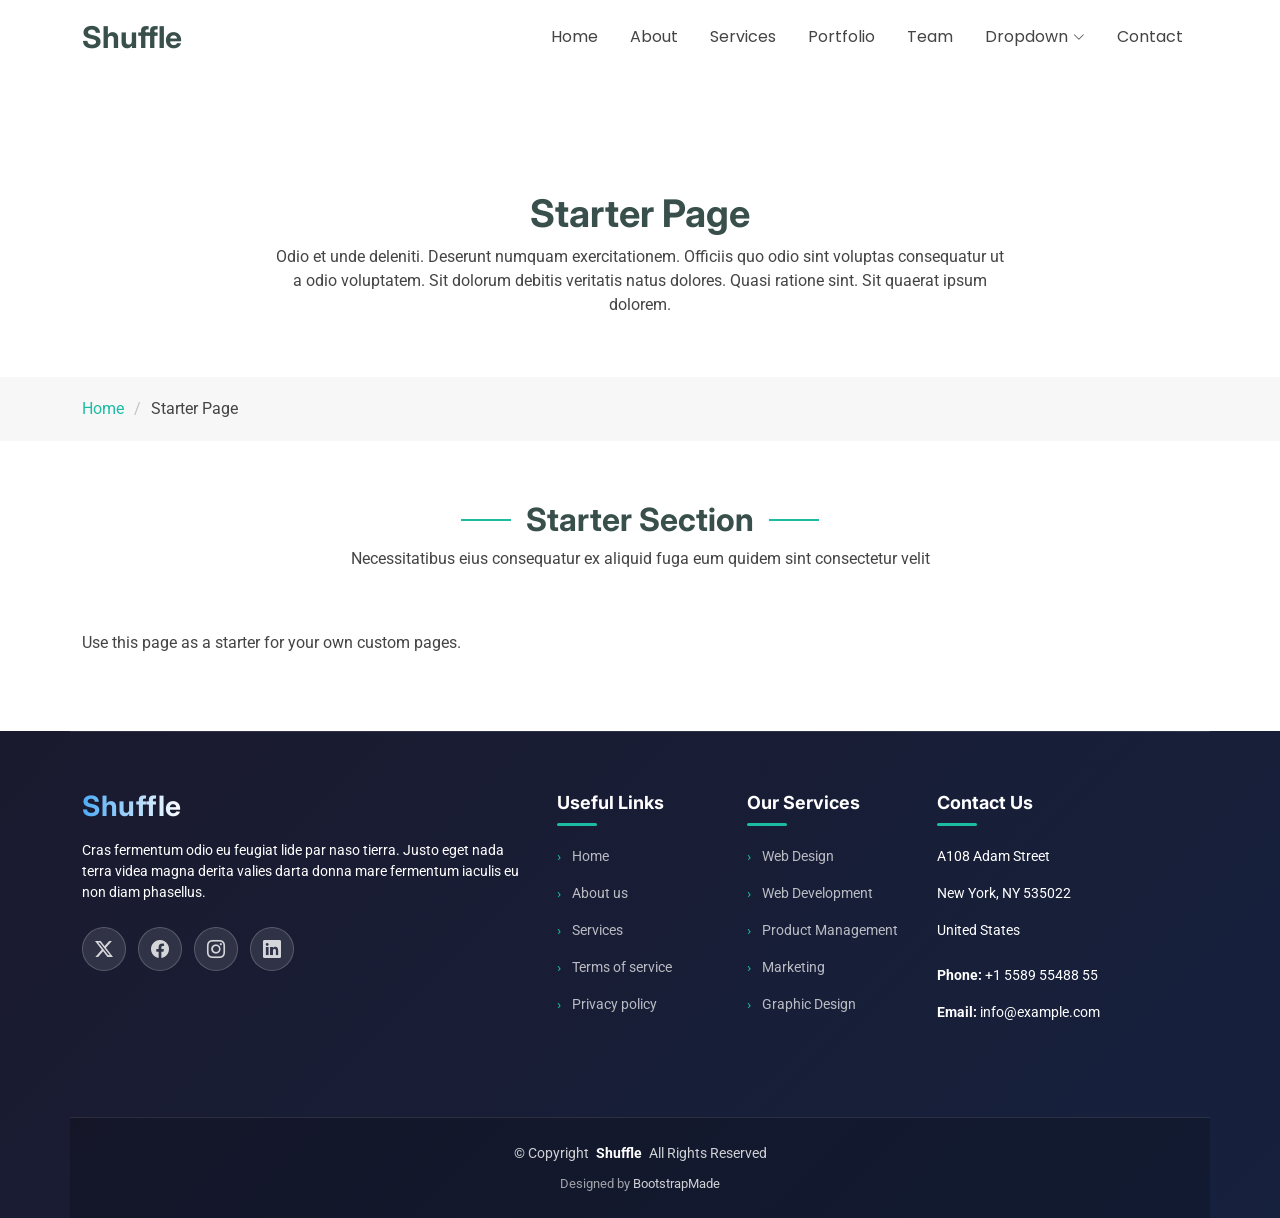
<file: starter-page.html>
<!DOCTYPE html>
<html lang="en">

<head>
  <meta charset="utf-8">
  <meta content="width=device-width, initial-scale=1.0" name="viewport">
  <title>Starter Page - Shuffle Bootstrap Template</title>
  <meta name="description" content="">
  <meta name="keywords" content="">

  <!-- Favicons -->
  <link href="assets/img/favicon.png" rel="icon">
  <link href="assets/img/apple-touch-icon.png" rel="apple-touch-icon">

  <!-- Fonts -->
  <link href="https://fonts.googleapis.com" rel="preconnect">
  <link href="https://fonts.gstatic.com" rel="preconnect" crossorigin>
  <link href="https://fonts.googleapis.com/css2?family=Roboto:ital,wght@0,100;0,300;0,400;0,500;0,700;0,900;1,100;1,300;1,400;1,500;1,700;1,900&family=Poppins:ital,wght@0,100;0,200;0,300;0,400;0,500;0,600;0,700;0,800;0,900;1,100;1,200;1,300;1,400;1,500;1,600;1,700;1,800;1,900&family=Inter:wght@100;200;300;400;500;600;700;800;900&display=swap" rel="stylesheet">

  <!-- Vendor CSS Files -->
  <link href="assets/vendor/bootstrap/css/bootstrap.min.css" rel="stylesheet">
  <link href="assets/vendor/bootstrap-icons/bootstrap-icons.css" rel="stylesheet">
  <link href="assets/vendor/aos/aos.css" rel="stylesheet">
  <link href="assets/vendor/glightbox/css/glightbox.min.css" rel="stylesheet">
  <link href="assets/vendor/swiper/swiper-bundle.min.css" rel="stylesheet">

  <!-- Main CSS File -->
  <link href="assets/css/main.css" rel="stylesheet">

  <!-- =======================================================
  * Template Name: Shuffle
  * Template URL: https://bootstrapmade.com/bootstrap-3-one-page-template-free-shuffle/
  * Updated: Aug 07 2024 with Bootstrap v5.3.3
  * Author: BootstrapMade.com
  * License: https://bootstrapmade.com/license/
  ======================================================== -->
</head>

<body class="starter-page-page">

  <header id="header" class="header d-flex align-items-center fixed-top">
    <div class="container-fluid container-xl position-relative d-flex align-items-center justify-content-between">

      <a href="index.html" class="logo d-flex align-items-center">
        <!-- Uncomment the line below if you also wish to use an image logo -->
        <!-- <img src="assets/img/logo.png" alt=""> -->
        <h1 class="sitename">Shuffle</h1>
      </a>

      <nav id="navmenu" class="navmenu">
        <ul>
          <li><a href="#hero">Home</a></li>
          <li><a href="#about">About</a></li>
          <li><a href="#services">Services</a></li>
          <li><a href="#portfolio">Portfolio</a></li>
          <li><a href="#team">Team</a></li>
          <li class="dropdown"><a href="#"><span>Dropdown</span> <i class="bi bi-chevron-down toggle-dropdown"></i></a>
            <ul>
              <li><a href="#">Dropdown 1</a></li>
              <li class="dropdown"><a href="#"><span>Deep Dropdown</span> <i class="bi bi-chevron-down toggle-dropdown"></i></a>
                <ul>
                  <li><a href="#">Deep Dropdown 1</a></li>
                  <li><a href="#">Deep Dropdown 2</a></li>
                  <li><a href="#">Deep Dropdown 3</a></li>
                  <li><a href="#">Deep Dropdown 4</a></li>
                  <li><a href="#">Deep Dropdown 5</a></li>
                </ul>
              </li>
              <li><a href="#">Dropdown 2</a></li>
              <li><a href="#">Dropdown 3</a></li>
              <li><a href="#">Dropdown 4</a></li>
            </ul>
          </li>
          <li><a href="#contact">Contact</a></li>
        </ul>
        <i class="mobile-nav-toggle d-xl-none bi bi-list"></i>
      </nav>

    </div>
  </header>

  <main class="main">

    <!-- Page Title -->
    <div class="page-title">
      <div class="heading">
        <div class="container">
          <div class="row d-flex justify-content-center text-center">
            <div class="col-lg-8">
              <h1 class="heading-title">Starter Page</h1>
              <p class="mb-0">
                Odio et unde deleniti. Deserunt numquam exercitationem. Officiis quo
                odio sint voluptas consequatur ut a odio voluptatem. Sit dolorum
                debitis veritatis natus dolores. Quasi ratione sint. Sit quaerat
                ipsum dolorem.
              </p>
            </div>
          </div>
        </div>
      </div>
      <nav class="breadcrumbs">
        <div class="container">
          <ol>
            <li><a href="index.html">Home</a></li>
            <li class="current">Starter Page</li>
          </ol>
        </div>
      </nav>
    </div><!-- End Page Title -->

    <!-- Starter Section Section -->
    <section id="starter-section" class="starter-section section">

      <!-- Section Title -->
      <div class="container section-title" data-aos="fade-up">
        <h2>Starter Section</h2>
        <p>Necessitatibus eius consequatur ex aliquid fuga eum quidem sint consectetur velit</p>
      </div><!-- End Section Title -->

      <div class="container" data-aos="fade-up">
        <p>Use this page as a starter for your own custom pages.</p>
      </div>

    </section><!-- /Starter Section Section -->

  </main>

  <footer id="footer" class="footer dark-background">

    <div class="container footer-top">
      <div class="row gy-4">
        <div class="col-lg-5 col-md-12 footer-about">
          <a href="index.html" class="logo d-flex align-items-center">
            <span class="sitename">Shuffle</span>
          </a>
          <p>Cras fermentum odio eu feugiat lide par naso tierra. Justo eget nada terra videa magna derita valies darta donna mare fermentum iaculis eu non diam phasellus.</p>
          <div class="social-links d-flex mt-4">
            <a href=""><i class="bi bi-twitter-x"></i></a>
            <a href=""><i class="bi bi-facebook"></i></a>
            <a href=""><i class="bi bi-instagram"></i></a>
            <a href=""><i class="bi bi-linkedin"></i></a>
          </div>
        </div>

        <div class="col-lg-2 col-6 footer-links">
          <h4>Useful Links</h4>
          <ul>
            <li><a href="#">Home</a></li>
            <li><a href="#">About us</a></li>
            <li><a href="#">Services</a></li>
            <li><a href="#">Terms of service</a></li>
            <li><a href="#">Privacy policy</a></li>
          </ul>
        </div>

        <div class="col-lg-2 col-6 footer-links">
          <h4>Our Services</h4>
          <ul>
            <li><a href="#">Web Design</a></li>
            <li><a href="#">Web Development</a></li>
            <li><a href="#">Product Management</a></li>
            <li><a href="#">Marketing</a></li>
            <li><a href="#">Graphic Design</a></li>
          </ul>
        </div>

        <div class="col-lg-3 col-md-12 footer-contact text-center text-md-start">
          <h4>Contact Us</h4>
          <p>A108 Adam Street</p>
          <p>New York, NY 535022</p>
          <p>United States</p>
          <p class="mt-4"><strong>Phone:</strong> <span>+1 5589 55488 55</span></p>
          <p><strong>Email:</strong> <span>info@example.com</span></p>
        </div>

      </div>
    </div>

    <div class="container copyright text-center mt-4">
      <p>© <span>Copyright</span> <strong class="px-1 sitename">Shuffle</strong> <span>All Rights Reserved</span></p>
      <div class="credits">
        <!-- All the links in the footer should remain intact. -->
        <!-- You can delete the links only if you've purchased the pro version. -->
        <!-- Licensing information: https://bootstrapmade.com/license/ -->
        <!-- Purchase the pro version with working PHP/AJAX contact form: [buy-url] -->
        Designed by <a href="https://bootstrapmade.com/">BootstrapMade</a>
      </div>
    </div>

  </footer>

  <!-- Scroll Top -->
  <a href="#" id="scroll-top" class="scroll-top d-flex align-items-center justify-content-center"><i class="bi bi-arrow-up-short"></i></a>

  <!-- Preloader -->
  <div id="preloader"></div>

  <!-- Vendor JS Files -->
  <script src="assets/vendor/bootstrap/js/bootstrap.bundle.min.js"></script>
  <script src="assets/vendor/php-email-form/validate.js"></script>
  <script src="assets/vendor/aos/aos.js"></script>
  <script src="assets/vendor/purecounter/purecounter_vanilla.js"></script>
  <script src="assets/vendor/glightbox/js/glightbox.min.js"></script>
  <script src="assets/vendor/imagesloaded/imagesloaded.pkgd.min.js"></script>
  <script src="assets/vendor/isotope-layout/isotope.pkgd.min.js"></script>
  <script src="assets/vendor/swiper/swiper-bundle.min.js"></script>

  <!-- Main JS File -->
  <script src="assets/js/main.js"></script>

</body>

</html>
</file>
<file: assets/css/main.css>
/**
* Template Name: Shuffle
* Template URL: https://bootstrapmade.com/bootstrap-3-one-page-template-free-shuffle/
* Updated: Aug 07 2024 with Bootstrap v5.3.3
* Author: BootstrapMade.com
* License: https://bootstrapmade.com/license/
*/

/*--------------------------------------------------------------
# Font & Color Variables
# Help: https://bootstrapmade.com/color-system/
--------------------------------------------------------------*/
/* Fonts */
:root {
  --default-font: "Roboto",  system-ui, -apple-system, "Segoe UI", Roboto, "Helvetica Neue", Arial, "Noto Sans", "Liberation Sans", sans-serif, "Apple Color Emoji", "Segoe UI Emoji", "Segoe UI Symbol", "Noto Color Emoji";
  --heading-font: "Inter",  sans-serif;
  --nav-font: "Poppins",  sans-serif;
}

/* Global Colors - The following color variables are used throughout the website. Updating them here will change the color scheme of the entire website */
:root { 
  --background-color: #ffffff; /* Background color for the entire website, including individual sections */
  --default-color: #444444; /* Default color used for the majority of the text content across the entire website */
  --heading-color: #384f4b; /* Color for headings, subheadings and title throughout the website */
  --accent-color: #1bbca3; /* Accent color that represents your brand on the website. It's used for buttons, links, and other elements that need to stand out */
  --surface-color: #ffffff; /* The surface color is used as a background of boxed elements within sections, such as cards, icon boxes, or other elements that require a visual separation from the global background. */
  --contrast-color: #ffffff; /* Contrast color for text, ensuring readability against backgrounds of accent, heading, or default colors. */
}

/* Nav Menu Colors - The following color variables are used specifically for the navigation menu. They are separate from the global colors to allow for more customization options */
:root {
  --nav-color: #444444;  /* The default color of the main navmenu links */
  --nav-hover-color: #1bbca3; /* Applied to main navmenu links when they are hovered over or active */
  --nav-mobile-background-color: #ffffff; /* Used as the background color for mobile navigation menu */
  --nav-dropdown-background-color: #ffffff; /* Used as the background color for dropdown items that appear when hovering over primary navigation items */
  --nav-dropdown-color: #444444; /* Used for navigation links of the dropdown items in the navigation menu. */
  --nav-dropdown-hover-color: #1bbca3; /* Similar to --nav-hover-color, this color is applied to dropdown navigation links when they are hovered over. */
}

/* Color Presets - These classes override global colors when applied to any section or element, providing reuse of the sam color scheme. */

.light-background {
  --background-color: #f2f5f4;
  --surface-color: #ffffff;
}

.dark-background {
  --background-color: #0e1a18;
  --default-color: #ffffff;
  --heading-color: #ffffff;
  --surface-color: #203b37;
  --contrast-color: #ffffff;
}

/* Smooth scroll */
:root {
  scroll-behavior: smooth;
}

/*--------------------------------------------------------------
# General Styling & Shared Classes
--------------------------------------------------------------*/
body {
  color: var(--default-color);
  background-color: var(--background-color);
  font-family: var(--default-font);
}

a {
  color: var(--accent-color);
  text-decoration: none;
  transition: 0.3s;
}

a:hover {
  color: color-mix(in srgb, var(--accent-color), transparent 25%);
  text-decoration: none;
}

h1,
h2,
h3,
h4,
h5,
h6 {
  color: var(--heading-color);
  font-family: var(--heading-font);
}

/* PHP Email Form Messages
------------------------------*/
.php-email-form .error-message {
  display: none;
  background: #df1529;
  color: #ffffff;
  text-align: left;
  padding: 15px;
  margin-bottom: 24px;
  font-weight: 600;
}

.php-email-form .sent-message {
  display: none;
  color: #ffffff;
  background: #059652;
  text-align: center;
  padding: 15px;
  margin-bottom: 24px;
  font-weight: 600;
}

.php-email-form .loading {
  display: none;
  background: var(--surface-color);
  text-align: center;
  padding: 15px;
  margin-bottom: 24px;
}

.php-email-form .loading:before {
  content: "";
  display: inline-block;
  border-radius: 50%;
  width: 24px;
  height: 24px;
  margin: 0 10px -6px 0;
  border: 3px solid var(--accent-color);
  border-top-color: var(--surface-color);
  animation: php-email-form-loading 1s linear infinite;
}

@keyframes php-email-form-loading {
  0% {
    transform: rotate(0deg);
  }

  100% {
    transform: rotate(360deg);
  }
}

/*--------------------------------------------------------------
# Global Header
--------------------------------------------------------------*/
.header {
  color: var(--default-color);
  background-color: var(--background-color);
  padding: 15px 0;
  transition: all 0.5s;
  z-index: 997;
  position: fixed; /* Ajouté: fixe le header en haut */
  top: 0; /* Ajouté */
  left: 0; /* Ajouté */
  right: 0; /* Ajouté */
  width: 100%; /* Ajouté */
}

.header .logo {
  line-height: 1;
}

.header .logo img {
  max-height: 100px;
  margin-right: 8px;
}

.header .logo h1 {
  font-size: 30px;
  margin: 0;
  font-weight: 700;
  color: var(--heading-color);
}

.scrolled .header {
  box-shadow: 0px 0 18px rgba(0, 0, 0, 0.1);
}

/* Ajouté: Ajouter un padding au body pour compenser le header fixe */
body {
  padding-top: 70px; /* Ajustez cette valeur selon la hauteur de votre header */
}

/*--------------------------------------------------------------
# Navigation Menu
--------------------------------------------------------------*/
/* Desktop Navigation */
@media (min-width: 1200px) {
  .navmenu {
    padding: 0;
  }

  .navmenu ul {
    margin: 0;
    padding: 0;
    display: flex;
    list-style: none;
    align-items: center;
  }

  .navmenu li {
    position: relative;
  }

  .navmenu a,
  .navmenu a:focus {
    color: var(--nav-color);
    padding: 10px 15px;
    margin-left: 2px;
    font-size: 16px;
    font-family: var(--nav-font);
    font-weight: 400;
    display: flex;
    align-items: center;
    justify-content: space-between;
    white-space: nowrap;
    transition: 0.3s;
  }

  .navmenu a i,
  .navmenu a:focus i {
    font-size: 12px;
    line-height: 0;
    margin-left: 5px;
    transition: 0.3s;
  }

  .navmenu li:hover>a,
  .navmenu .active,
  .navmenu .active:focus {
    color: var(--contrast-color);
    background-color: var(--nav-hover-color);
  }

  .navmenu .dropdown ul {
    margin: 0;
    padding: 0;
    background: var(--nav-dropdown-background-color);
    display: block;
    position: absolute;
    visibility: hidden;
    left: 2px;
    top: 100%; /* Changé de 130% à 100% */
    opacity: 0;
    transition: 0.3s;
    z-index: 9999; /* Augmenté pour être au-dessus du header */
    box-shadow: 0px 0px 30px rgba(0, 0, 0, 0.1);
  }

  .navmenu .dropdown ul li {
    min-width: 200px;
  }

  .navmenu .dropdown ul a {
    padding: 10px 20px;
    margin: 0;
    font-size: 15px;
    text-transform: none;
    color: var(--nav-dropdown-color);
  }

  .navmenu .dropdown ul a i {
    font-size: 12px;
  }

  .navmenu .dropdown ul a:hover,
  .navmenu .dropdown ul .active:hover,
  .navmenu .dropdown ul li:hover>a {
    color: var(--contrast-color);
    background-color: var(--nav-hover-color);
  }

  .navmenu .dropdown:hover>ul {
    opacity: 1;
    top: 100%;
    visibility: visible;
  }

  .navmenu .dropdown .dropdown ul {
    top: 0;
    left: -90%;
    visibility: hidden;
  }

  .navmenu .dropdown .dropdown:hover>ul {
    opacity: 1;
    top: 0;
    left: -100%;
    visibility: visible;
  }
}

/* Mobile Navigation */
@media (max-width: 1199px) {
  .mobile-nav-toggle {
    color: var(--nav-color);
    font-size: 28px;
    line-height: 0;
    margin-right: 10px;
    cursor: pointer;
    transition: color 0.3s;
  }

  .navmenu {
    padding: 0;
    z-index: 9997;
  }

  .navmenu ul {
    display: none;
    list-style: none;
    position: absolute;
    inset: 70px 20px 20px 20px; /* Changé: 60px à 70px pour le haut */
    padding: 10px 0;
    margin: 0;
    border-radius: 6px;
    background-color: var(--nav-mobile-background-color);
    overflow-y: auto;
    transition: 0.3s;
    z-index: 9998;
    box-shadow: 0px 0px 30px rgba(0, 0, 0, 0.1);
  }

  .navmenu a,
  .navmenu a:focus {
    color: var(--nav-dropdown-color);
    padding: 10px 20px;
    font-family: var(--nav-font);
    font-size: 17px;
    font-weight: 500;
    display: flex;
    align-items: center;
    justify-content: space-between;
    white-space: nowrap;
    transition: 0.3s;
  }

  .navmenu a i,
  .navmenu a:focus i {
    font-size: 12px;
    line-height: 0;
    margin-left: 5px;
    width: 30px;
    height: 30px;
    display: flex;
    align-items: center;
    justify-content: center;
    border-radius: 50%;
    transition: 0.3s;
    background-color: color-mix(in srgb, var(--accent-color), transparent 90%);
  }

  .navmenu a i:hover,
  .navmenu a:focus i:hover {
    background-color: var(--accent-color);
    color: var(--contrast-color);
  }

  .navmenu a:hover,
  .navmenu .active,
  .navmenu .active:focus {
    color: var(--nav-dropdown-hover-color);
  }

  .navmenu .active i,
  .navmenu .active:focus i {
    background-color: var(--accent-color);
    color: var(--contrast-color);
    transform: rotate(180deg);
  }

  .navmenu .dropdown ul {
    position: static;
    display: none;
    z-index: 99;
    padding: 10px 0;
    margin: 10px 20px;
    background-color: var(--nav-dropdown-background-color);
    border: 1px solid color-mix(in srgb, var(--default-color), transparent 90%);
    box-shadow: none;
    transition: all 0.5s ease-in-out;
  }

  .navmenu .dropdown ul ul {
    background-color: rgba(33, 37, 41, 0.1);
  }

  .navmenu .dropdown>.dropdown-active {
    display: block;
    background-color: rgba(33, 37, 41, 0.03);
  }

  .mobile-nav-active {
    overflow: hidden;
  }

  .mobile-nav-active .mobile-nav-toggle {
    color: #fff;
    position: absolute;
    font-size: 32px;
    top: 15px;
    right: 15px;
    margin-right: 0;
    z-index: 9999;
  }

  .mobile-nav-active .navmenu {
    position: fixed;
    overflow: hidden;
    inset: 0;
    background: rgba(33, 37, 41, 0.8);
    transition: 0.3s;
  }

  .mobile-nav-active .navmenu>ul {
    display: block;
  }
}
/*--------------------------------------------------------------
# Global Footer - INFIRMERIE 24
--------------------------------------------------------------*/
.footer {
  color: var(--default-color);
  background: linear-gradient(135deg, #1a1a2e 0%, #16213e 100%);
  font-size: 14px;
  padding-bottom: 0;
  position: relative;
}

.footer .footer-top {
  padding-top: 60px;
  padding-bottom: 40px;
  border-top: 1px solid rgba(255, 255, 255, 0.1);
}

.footer .footer-about .logo {
  line-height: 1;
  margin-bottom: 20px;
}

.footer .footer-about .logo span {
  color: white;
  font-size: 28px;
  font-weight: 700;
  letter-spacing: 0.5px;
  font-family: var(--heading-font);
  background: linear-gradient(90deg, #4dabf7, #ffffff);
  -webkit-background-clip: text;
  -webkit-text-fill-color: transparent;
  background-clip: text;
}

.footer .footer-description {
  font-size: 15px;
  line-height: 1.8;
  color: rgba(255, 255, 255, 0.8);
  margin-bottom: 25px;
}

/* Emergency section in footer */
.emergency-footer {
  background: rgba(220, 53, 69, 0.1);
  border: 1px solid rgba(220, 53, 69, 0.3);
  border-radius: 10px;
  padding: 15px;
  margin-bottom: 20px;
}

.emergency-label {
  display: flex;
  align-items: center;
  gap: 8px;
  margin-bottom: 10px;
  color: #ff6b6b;
  font-size: 14px;
}

.emergency-label i {
  font-size: 16px;
}

.emergency-number {
  display: inline-flex;
  align-items: center;
  gap: 10px;
  background: #dc3545;
  color: white;
  padding: 10px 20px;
  border-radius: 50px;
  text-decoration: none;
  font-weight: 700;
  font-size: 18px;
  transition: all 0.3s ease;
  margin-bottom: 8px;
}

.emergency-number:hover {
  background: #c82333;
  transform: translateY(-2px);
  box-shadow: 0 5px 15px rgba(220, 53, 69, 0.4);
  color: white;
}

.emergency-note {
  display: block;
  font-size: 12px;
  color: rgba(255, 255, 255, 0.7);
  margin-top: 5px;
}

/* Social links */
.footer .social-links {
  margin-top: 25px;
}

.footer .social-links a {
  display: flex;
  align-items: center;
  justify-content: center;
  width: 44px;
  height: 44px;
  border-radius: 50%;
  background: rgba(255, 255, 255, 0.1);
  font-size: 18px;
  color: rgba(255, 255, 255, 0.8);
  margin-right: 12px;
  transition: all 0.3s ease;
  border: 1px solid rgba(255, 255, 255, 0.2);
}

.footer .social-links a:hover {
  background: var(--accent-color);
  color: white;
  border-color: var(--accent-color);
  transform: translateY(-3px);
}

/* Footer headings */
.footer h4 {
  font-size: 18px;
  font-weight: 700;
  color: white;
  position: relative;
  padding-bottom: 12px;
  margin-bottom: 20px;
}

.footer h4:after {
  content: '';
  position: absolute;
  bottom: 0;
  left: 0;
  width: 40px;
  height: 3px;
  background: var(--accent-color);
  border-radius: 2px;
}

/* Footer links */
.footer .footer-links {
  margin-bottom: 30px;
}

.footer .footer-links ul {
  list-style: none;
  padding: 0;
  margin: 0;
}

.footer .footer-links ul li {
  padding: 8px 0;
  display: flex;
  align-items: center;
}

.footer .footer-links ul li:first-child {
  padding-top: 0;
}

.footer .footer-links ul a {
  color: rgba(255, 255, 255, 0.7);
  display: inline-block;
  line-height: 1.5;
  transition: all 0.3s ease;
  position: relative;
  padding-left: 15px;
}

.footer .footer-links ul a:before {
  content: '›';
  position: absolute;
  left: 0;
  color: var(--accent-color);
  transition: transform 0.3s ease;
}

.footer .footer-links ul a:hover {
  color: white;
  padding-left: 20px;
  text-decoration: none;
}

.footer .footer-links ul a:hover:before {
  transform: translateX(5px);
}

/* Contact items */
.contact-item {
  display: flex;
  gap: 15px;
  margin-bottom: 20px;
  align-items: flex-start;
}

.contact-item i {
  color: var(--accent-color);
  font-size: 20px;
  margin-top: 3px;
  flex-shrink: 0;
}

.contact-item div {
  flex: 1;
}

.contact-item strong {
  color: white;
  font-size: 14px;
  display: block;
  margin-bottom: 5px;
}

.contact-item p {
  color: rgba(255, 255, 255, 0.9);
  margin: 0;
  font-weight: 500;
  font-size: 15px;
}

.contact-item small {
  color: rgba(255, 255, 255, 0.6);
  font-size: 12px;
  display: block;
  margin-top: 3px;
}

/* Copyright */
.footer .copyright {
  padding: 25px 0;
  background: rgba(0, 0, 0, 0.2);
  border-top: 1px solid rgba(255, 255, 255, 0.1);
}

.certifications {
  display: flex;
  justify-content: center;
  gap: 15px;
  margin-bottom: 20px;
  flex-wrap: wrap;
}

.cert-badge {
  background: rgba(77, 171, 247, 0.1);
  color: #4dabf7;
  padding: 8px 15px;
  border-radius: 20px;
  font-size: 12px;
  font-weight: 600;
  border: 1px solid rgba(77, 171, 247, 0.3);
}

.footer .copyright p {
  margin-bottom: 10px;
  color: rgba(255, 255, 255, 0.8);
}

.footer .copyright .sitename {
  color: white;
  font-weight: 700;
}

.footer .credits {
  margin-top: 10px;
  font-size: 13px;
  color: rgba(255, 255, 255, 0.6);
}

.footer .credits a {
  color: rgba(255, 255, 255, 0.8);
  text-decoration: none;
  transition: color 0.3s ease;
}

.footer .credits a:hover {
  color: var(--accent-color);
  text-decoration: underline;
}

/* Responsive */
@media (max-width: 992px) {
  .footer .footer-about .logo span {
    font-size: 24px;
  }
  
  .certifications {
    gap: 10px;
  }
  
  .cert-badge {
    font-size: 11px;
    padding: 6px 12px;
  }
}

@media (max-width: 768px) {
  .footer .footer-top {
    padding-top: 40px;
    padding-bottom: 30px;
  }
  
  .footer h4 {
    font-size: 16px;
  }
  
  .contact-item {
    gap: 10px;
  }
  
  .emergency-number {
    font-size: 16px;
    padding: 8px 16px;
  }
  
  .footer .social-links a {
    width: 40px;
    height: 40px;
    font-size: 16px;
    margin-right: 8px;
  }
}

@media (max-width: 576px) {
  .footer .footer-links {
    margin-bottom: 20px;
  }
  
  .certifications {
    flex-direction: column;
    align-items: center;
  }
  
  .footer .copyright p {
    font-size: 13px;
  }
}
/*--------------------------------------------------------------
# Preloader
--------------------------------------------------------------*/
#preloader {
  position: fixed;
  inset: 0;
  z-index: 999999;
  overflow: hidden;
  background: var(--background-color);
  transition: all 0.6s ease-out;
}

#preloader:before {
  content: "";
  position: fixed;
  top: calc(50% - 30px);
  left: calc(50% - 30px);
  border: 6px solid #ffffff;
  border-color: var(--accent-color) transparent var(--accent-color) transparent;
  border-radius: 50%;
  width: 60px;
  height: 60px;
  animation: animate-preloader 1.5s linear infinite;
}

@keyframes animate-preloader {
  0% {
    transform: rotate(0deg);
  }

  100% {
    transform: rotate(360deg);
  }
}

/*--------------------------------------------------------------
# Scroll Top Button
--------------------------------------------------------------*/
.scroll-top {
  position: fixed;
  visibility: hidden;
  opacity: 0;
  right: 15px;
  bottom: 15px;
  z-index: 99999;
  background-color: var(--accent-color);
  width: 40px;
  height: 40px;
  border-radius: 4px;
  transition: all 0.4s;
}

.scroll-top i {
  font-size: 24px;
  color: var(--contrast-color);
  line-height: 0;
}

.scroll-top:hover {
  background-color: color-mix(in srgb, var(--accent-color), transparent 20%);
  color: var(--contrast-color);
}

.scroll-top.active {
  visibility: visible;
  opacity: 1;
}

/*--------------------------------------------------------------
# Disable aos animation delay on mobile devices
--------------------------------------------------------------*/
@media screen and (max-width: 768px) {
  [data-aos-delay] {
    transition-delay: 0 !important;
  }
}

/*--------------------------------------------------------------
# Global Page Titles & Breadcrumbs
--------------------------------------------------------------*/
.page-title {
  color: var(--default-color);
  background-color: var(--background-color);
  position: relative;
}

.page-title .heading {
  padding: 120px 0 60px 0;
  border-top: 1px solid color-mix(in srgb, var(--default-color), transparent 90%);
}

.page-title .heading h1 {
  font-size: 38px;
  font-weight: 700;
}

.page-title nav {
  background-color: color-mix(in srgb, var(--default-color), transparent 96%);
  padding: 20px 0;
}

.page-title nav ol {
  display: flex;
  flex-wrap: wrap;
  list-style: none;
  padding: 0;
  margin: 0;
  font-size: 16px;
  font-weight: 400;
}

.page-title nav ol li+li {
  padding-left: 10px;
}

.page-title nav ol li+li::before {
  content: "/";
  display: inline-block;
  padding-right: 10px;
  color: color-mix(in srgb, var(--default-color), transparent 70%);
}

/*--------------------------------------------------------------
# Global Sections
--------------------------------------------------------------*/
section,
.section {
  color: var(--default-color);
  background-color: var(--background-color);
  padding: 60px 0;
  scroll-margin-top: 74px;
  overflow: clip;
}

@media (max-width: 1199px) {

  section,
  .section {
    scroll-margin-top: 66px;
  }
}

/*--------------------------------------------------------------
# Global Section Titles
--------------------------------------------------------------*/
.section-title {
  text-align: center;
  padding-bottom: 60px;
  position: relative;
}

.section-title h2 {
  font-size: 32px;
  font-weight: 700;
  position: relative;
}

.section-title h2:before,
.section-title h2:after {
  content: "";
  width: 50px;
  height: 2px;
  background: var(--accent-color);
  display: inline-block;
}

.section-title h2:before {
  margin: 0 15px 10px 0;
}

.section-title h2:after {
  margin: 0 0 10px 15px;
}

.section-title p {
  margin-bottom: 0;
}

/*--------------------------------------------------------------
# Hero Section - INFIRMERIE 24 À DOMICILE
--------------------------------------------------------------*/
.hero {
  padding: 0;
  margin-top: 0; /* Important: pas de marge en haut */
}

.hero .carousel {
  width: 100%;
  min-height: 100vh;
  padding: 0;
  margin: 0;
  background-color: var(--background-color);
  position: relative;
}

.hero img {
  position: absolute;
  inset: 0;
  display: block;
  width: 100%;
  height: 100%;
  object-fit: cover;
  z-index: 1;
}

.hero .carousel-item {
  position: absolute;
  inset: 0;
  background-size: cover;
  background-position: center;
  background-repeat: no-repeat;
  overflow: hidden;
}

.hero .carousel-item::before {
  content: "";
  background-color: rgba(0, 0, 0, 0.6); /* Fond plus sombre pour mieux voir le texte */
  position: absolute;
  inset: 0;
  z-index: 2;
}

.hero .carousel-container {
  position: absolute;
  inset: 0; /* Prend tout l'espace */
  display: flex;
  justify-content: center;
  align-items: center;
  flex-direction: column;
  z-index: 3;
  text-align: center;
  padding: 20px; /* Ajout de padding pour mobile */
}

.hero .hero-content {
  max-width: 1200px;
  width: 100%;
  padding: 40px 20px;
  margin-top: 60px; /* Compense le header fixe */
}

/* Titres principaux */
.hero .hero-title {
  margin-bottom: 15px;
  font-size: 48px;
  font-weight: 700;
  animation: fadeInDown 1s both;
  color: white; /* Couleur fixe pour meilleur contraste */
  text-shadow: 1px 1px 3px rgba(0, 0, 0, 0.5);
}

.hero .hero-subtitle {
  margin-bottom: 30px;
  font-size: 36px;
  font-weight: 600;
  animation: fadeInDown 1s both 0.1s;
  color: #4dabf7; /* Bleu clair pour le sous-titre */
  text-shadow: 1px 1px 2px rgba(0, 0, 0, 0.5);
}

/* Description */
.hero .hero-description {
  animation: fadeInDown 1s both 0.2s;
  margin-bottom: 30px;
  font-size: 18px;
  line-height: 1.6;
  color: white;
  text-shadow: 1px 1px 2px rgba(0, 0, 0, 0.5);
}

.hero .hero-description strong {
  color: #4dabf7;
}

/* Conteneur CTA */
.hero .hero-cta-container {
  display: flex;
  gap: 20px;
  justify-content: center;
  align-items: center;
  margin-bottom: 25px;
  animation: fadeInUp 1s both 0.4s;
  flex-wrap: wrap;
}

/* Bouton principal */
.hero .btn-get-started {
  color: white;
  background: #28a745; /* Vert pour soins normaux */
  font-family: var(--heading-font);
  font-weight: 600;
  font-size: 16px;
  letter-spacing: 1px;
  display: inline-block;
  padding: 14px 35px;
  border-radius: 50px;
  transition: 0.5s;
  border: 2px solid #28a745;
  text-decoration: none;
  text-transform: uppercase;
}

.hero .btn-get-started:hover {
  background: #218838;
  transform: translateY(-3px);
  box-shadow: 0 5px 15px rgba(0, 0, 0, 0.3);
}

/* Bouton d'appel urgent */
.hero .btn-get-started.urgent {
  background: #dc3545;
  border-color: #dc3545;
  padding: 14px 40px;
  font-size: 18px;
}

.hero .btn-get-started.urgent:hover {
  background: #c82333;
  border-color: #bd2130;
}

/* Bouton Appeler */
.hero .btn-call-now {
  background: #007bff; /* Bleu pour appel */
  color: white;
  font-family: var(--heading-font);
  font-weight: 600;
  font-size: 16px;
  letter-spacing: 1px;
  display: inline-flex;
  align-items: center;
  gap: 10px;
  padding: 14px 35px;
  border-radius: 50px;
  transition: 0.5s;
  border: 2px solid #007bff;
  text-decoration: none;
  text-transform: uppercase;
}

.hero .btn-call-now:hover {
  background: #0056b3;
  border-color: #0056b3;
  transform: translateY(-3px);
  color: white;
  box-shadow: 0 5px 15px rgba(0, 0, 0, 0.3);
}

.hero .btn-call-now i {
  font-size: 20px;
}

/* Tagline */
.hero .hero-tagline {
  animation: fadeInUp 1s both 0.6s;
  margin-top: 20px;
  font-style: italic;
  color: rgba(255, 255, 255, 0.9);
  font-size: 16px;
  text-shadow: 1px 1px 2px rgba(0, 0, 0, 0.5);
}

/* Liste des services */
.hero .hero-services-list {
  list-style: none;
  padding: 0;
  text-align: center;
  max-width: 600px;
  margin: 25px auto;
  animation: fadeInUp 1s both 0.3s;
}

.hero .hero-services-list li {
  color: white;
  margin-bottom: 12px;
  font-size: 17px;
  display: flex;
  align-items: center;
  justify-content: center;
  gap: 10px;
  text-shadow: 1px 1px 1px rgba(0, 0, 0, 0.5);
}

.hero .hero-services-list i {
  color: #4dabf7;
  font-size: 20px;
}

/* Grilles de caractéristiques */
.hero .hero-features,
.hero .equipment-grid {
  display: flex;
  justify-content: center;
  flex-wrap: wrap;
  gap: 30px;
  margin: 25px auto;
  max-width: 800px;
  animation: fadeInUp 1s both 0.3s;
}

.hero .feature-item,
.hero .equipment-item {
  text-align: center;
  color: white;
  min-width: 150px;
  text-shadow: 1px 1px 1px rgba(0, 0, 0, 0.5);
}

.hero .feature-item i,
.hero .equipment-item i {
  font-size: 3rem;
  color: #4dabf7;
  display: block;
  margin-bottom: 10px;
  transition: transform 0.3s;
}

.hero .feature-item:hover i,
.hero .equipment-item:hover i {
  transform: scale(1.1);
}

.hero .feature-item span,
.hero .equipment-item span {
  display: block;
  font-size: 16px;
  font-weight: 500;
}

/* Note */
.hero .hero-note {
  font-size: 16px;
  color: rgba(255, 255, 255, 0.8);
  font-style: italic;
  margin-top: 20px;
  animation: fadeInUp 1s both 0.5s;
  text-shadow: 1px 1px 1px rgba(0, 0, 0, 0.5);
}

/* Contrôles du carousel */
.hero .carousel-control-prev,
.hero .carousel-control-next {
  width: 10%;
  transition: 0.3s;
  opacity: 0.7;
  z-index: 4;
}

.hero .carousel-control-prev:focus,
.hero .carousel-control-next:focus {
  opacity: 0.7;
}

.hero .carousel-control-prev:hover,
.hero .carousel-control-next:hover {
  opacity: 1;
}

.hero .carousel-control-next-icon,
.hero .carousel-control-prev-icon {
  background: none;
  font-size: 32px;
  line-height: 1;
  color: white;
  background-color: rgba(0, 0, 0, 0.3);
  border-radius: 50%;
  width: 50px;
  height: 50px;
  display: flex;
  align-items: center;
  justify-content: center;
}

/* Responsive - MOBILE */
@media (max-width: 768px) {
  .hero .carousel {
    min-height: calc(100vh - 70px); /* Soustrait la hauteur du header */
    margin-top: 70px; /* Compense le header fixe */
  }
  
  .hero .carousel-container {
    padding: 15px;
    justify-content: flex-start; /* Aligne le contenu en haut sur mobile */
    align-items: center;
  }
  
  .hero .hero-content {
    padding: 20px 15px;
    margin-top: 0; /* Pas besoin de marge supplémentaire sur mobile */
    max-height: calc(100vh - 140px); /* Limite la hauteur sur mobile */
    overflow-y: auto; /* Permet le défilement si le contenu est trop long */
  }
  
  .hero .hero-title {
    font-size: 28px; /* Taille réduite pour mobile */
    margin-bottom: 10px;
    line-height: 1.3;
  }
  
  .hero .hero-subtitle {
    font-size: 18px; /* Taille réduite pour mobile */
    margin-bottom: 20px;
    line-height: 1.4;
  }
  
  .hero .hero-description {
    font-size: 15px;
    line-height: 1.5;
    margin-bottom: 20px;
  }
  
  .hero .hero-cta-container {
    flex-direction: column;
    gap: 15px;
    width: 100%;
  }
  
  .hero .btn-get-started,
  .hero .btn-call-now,
  .hero .btn-get-started.urgent {
    width: 100%; /* Boutons pleine largeur sur mobile */
    max-width: 300px;
    text-align: center;
    justify-content: center;
    padding: 12px 20px;
    font-size: 15px;
  }
  
  .hero .hero-features,
  .hero .equipment-grid {
    gap: 20px;
    max-width: 100%;
  }
  
  .hero .feature-item,
  .hero .equipment-item {
    min-width: 120px;
    flex: 1 1 120px;
  }
  
  .hero .feature-item i,
  .hero .equipment-item i {
    font-size: 2rem;
  }
  
  .hero .feature-item span,
  .hero .equipment-item span {
    font-size: 14px;
  }
  
  .hero .hero-services-list {
    max-width: 100%;
    margin: 20px 0;
  }
  
  .hero .hero-services-list li {
    font-size: 14px;
    flex-direction: column;
    gap: 5px;
    text-align: center;
    margin-bottom: 15px;
  }
  
  .hero .hero-tagline {
    font-size: 14px;
    margin-top: 15px;
    padding: 0 10px;
  }
  
  .hero .carousel-control-prev,
  .hero .carousel-control-next {
    width: 15%;
  }
  
  .hero .carousel-control-next-icon,
  .hero .carousel-control-prev-icon {
    width: 40px;
    height: 40px;
    font-size: 24px;
  }
}

/* Tablettes */
@media (min-width: 769px) and (max-width: 1023px) {
  .hero .hero-title {
    font-size: 36px;
  }
  
  .hero .hero-subtitle {
    font-size: 24px;
  }
  
  .hero .hero-description {
    font-size: 17px;
  }
  
  .hero .hero-content {
    padding: 30px 40px;
  }
}

/* Desktop */
@media (min-width: 1024px) {
  .hero .carousel-control-prev,
  .hero .carousel-control-next {
    width: 5%;
  }
  
  .hero .hero-title,
  .hero .hero-description {
    max-width: 80%;
  }
}

/* Animations */
@keyframes fadeInUp {
  from {
    opacity: 0;
    transform: translate3d(0, 100%, 0);
  }
  to {
    opacity: 1;
    transform: translate3d(0, 0, 0);
  }
}

@keyframes fadeInDown {
  from {
    opacity: 0;
    transform: translate3d(0, -100%, 0);
  }
  to {
    opacity: 1;
    transform: translate3d(0, 0, 0);
  }
}

/* Correction pour scroll doux */
html {
  scroll-behavior: smooth;
  scroll-padding-top: 70px; /* Compense le header fixe */
}

/*--------------------------------------------------------------
# About Section - INFIRMERIE 24
--------------------------------------------------------------*/
.about {
  background: #f8f9ff;
  position: relative;
  overflow: hidden;
}

.about::before {
  content: '';
  position: absolute;
  top: 0;
  left: 0;
  width: 100%;
  height: 100%;
  background: url('assets/img/medical-pattern.png') repeat;
  opacity: 0.03;
  z-index: 0;
}

.about .container {
  position: relative;
  z-index: 1;
}

.about .section-title p {
  color: #666;
  font-size: 1.1rem;
}

/* Image wrapper avec badge */
.about-image-wrapper {
  position: relative;
  border-radius: 15px;
  overflow: hidden;
  box-shadow: 0 10px 30px rgba(0, 0, 0, 0.1);
}

.about-image-wrapper img {
  transition: transform 0.5s ease;
}

.about-image-wrapper:hover img {
  transform: scale(1.03);
}

.experience-badge {
  position: absolute;
  bottom: 30px;
  right: 30px;
  background: var(--accent-color);
  color: white;
  padding: 15px 20px;
  border-radius: 10px;
  text-align: center;
  box-shadow: 0 5px 15px rgba(0, 0, 0, 0.2);
}

.experience-badge span {
  display: block;
  font-size: 2rem;
  font-weight: 700;
  line-height: 1;
}

.experience-badge small {
  font-size: 0.9rem;
  opacity: 0.9;
}

/* Header */
.about-header h3 {
  font-size: 2.2rem;
  font-weight: 700;
  margin-bottom: 15px;
  color: #1a1a1a;
}

.about-header .highlight {
  color: var(--accent-color);
}

.section-divider {
  width: 60px;
  height: 3px;
  background: var(--accent-color);
  margin: 20px 0;
  border-radius: 2px;
}

.about .lead {
  font-size: 1.1rem;
  line-height: 1.8;
  color: #555;
  margin-bottom: 30px;
}

/* Grid des valeurs */
.values-grid {
  display: grid;
  grid-template-columns: repeat(2, 1fr);
  gap: 20px;
  margin: 30px 0;
}

.value-card {
  background: white;
  padding: 20px;
  border-radius: 10px;
  box-shadow: 0 5px 15px rgba(0, 0, 0, 0.05);
  transition: all 0.3s ease;
  border: 1px solid #eee;
  text-align: center;
}

.value-card:hover {
  transform: translateY(-5px);
  box-shadow: 0 10px 25px rgba(0, 0, 0, 0.1);
  border-color: var(--accent-color);
}

.value-icon {
  width: 60px;
  height: 60px;
  background: linear-gradient(135deg, var(--accent-color), #4dabf7);
  border-radius: 50%;
  display: flex;
  align-items: center;
  justify-content: center;
  margin: 0 auto 15px;
  color: white;
  font-size: 1.5rem;
}

.value-card h4 {
  font-size: 1.1rem;
  margin-bottom: 10px;
  color: #333;
}

.value-card p {
  font-size: 0.9rem;
  color: #666;
  margin: 0;
  line-height: 1.5;
}

/* Features list */
.about-features {
  margin: 40px 0;
  padding: 25px;
  background: white;
  border-radius: 10px;
  border-left: 4px solid var(--accent-color);
}

.about-features h4 {
  color: var(--accent-color);
  margin-bottom: 20px;
  font-size: 1.3rem;
}

.about-features ul {
  list-style: none;
  padding: 0;
  margin: 0;
}

.about-features li {
  display: flex;
  gap: 15px;
  margin-bottom: 20px;
  align-items: flex-start;
}

.about-features li:last-child {
  margin-bottom: 0;
}

.about-features li i {
  color: var(--accent-color);
  font-size: 1.2rem;
  margin-top: 3px;
  flex-shrink: 0;
}

.about-features li strong {
  color: #333;
  font-weight: 600;
  display: block;
  margin-bottom: 5px;
}

.about-features li p {
  color: #666;
  margin: 0;
  font-size: 0.95rem;
  line-height: 1.5;
}

/* Emergency box */
.emergency-box {
  background: linear-gradient(135deg, #dc3545, #e35d6a);
  color: white;
  border-radius: 10px;
  padding: 25px;
  display: flex;
  align-items: center;
  gap: 20px;
  margin-top: 30px;
  box-shadow: 0 5px 20px rgba(220, 53, 69, 0.3);
}

.emergency-icon {
  width: 60px;
  height: 60px;
  background: rgba(255, 255, 255, 0.2);
  border-radius: 50%;
  display: flex;
  align-items: center;
  justify-content: center;
  font-size: 1.8rem;
  flex-shrink: 0;
}

.emergency-content h5 {
  font-size: 1.3rem;
  margin-bottom: 8px;
  font-weight: 600;
}

.emergency-content p {
  margin-bottom: 15px;
  opacity: 0.9;
  font-size: 0.95rem;
}

.emergency-btn {
  display: inline-flex;
  align-items: center;
  gap: 10px;
  background: white;
  color: #dc3545;
  padding: 12px 25px;
  border-radius: 50px;
  text-decoration: none;
  font-weight: 700;
  font-size: 1.1rem;
  transition: all 0.3s ease;
  border: 2px solid white;
  white-space: nowrap; /* Empêche la division sur plusieurs lignes */
  min-width: fit-content; /* S'adapte au contenu */
}

.emergency-btn .phone-number {
  display: inline-block;
  white-space: nowrap; /* Garde le numéro sur une seule ligne */
}

.emergency-btn:hover {
  background: transparent;
  color: white;
  transform: translateY(-2px);
}

/* Responsive */
@media (max-width: 992px) {
  .values-grid {
    grid-template-columns: 1fr;
  }
  
  .about-header h3 {
    font-size: 1.8rem;
  }
  
  .emergency-box {
    flex-direction: column;
    text-align: center;
  }
  
  .emergency-icon {
    margin-bottom: 15px;
  }
}

@media (max-width: 768px) {
  .experience-badge {
    bottom: 15px;
    right: 15px;
    padding: 10px 15px;
  }
  
  .experience-badge span {
    font-size: 1.5rem;
  }
  
  .about-features {
    padding: 20px;
  }
  
  /* Correction spécifique pour mobile */
  .emergency-btn {
    padding: 10px 20px;
    font-size: 1rem;
    display: flex;
    justify-content: center;
    width: 100%;
    max-width: 280px;
    margin: 0 auto;
  }
  
  .emergency-btn .phone-number {
    font-size: 1.1rem;
    letter-spacing: 0.5px; /* Espacement pour meilleure lisibilité */
  }
}

@media (max-width: 480px) {
  .emergency-box {
    padding: 20px 15px;
  }
  
  .emergency-btn {
    padding: 10px 15px;
    font-size: 0.95rem;
  }
  
  .emergency-btn .phone-number {
    font-size: 1rem;
  }
}
/*--------------------------------------------------------------
# Services Section - INFIRMERIE 24
--------------------------------------------------------------*/
.services {
  background: #f9f9f9;
}

.services .section-title p {
  color: #666;
  font-size: 1.1rem;
  max-width: 700px;
  margin: 0 auto;
}

.services .service-item {
  background-color: white;
  box-shadow: 0px 5px 20px 0 rgba(0, 0, 0, 0.08);
  padding: 40px 25px;
  transition: all 0.4s cubic-bezier(0.175, 0.885, 0.32, 1.275);
  height: 100%;
  position: relative;
  z-index: 1;
  border-radius: 12px;
  border: 2px solid transparent;
  overflow: hidden;
}

.services .service-item:before {
  content: "";
  position: absolute;
  background: linear-gradient(135deg, var(--accent-color), #4dabf7);
  inset: 100% 0 0 0;
  transition: all 0.4s ease;
  z-index: -1;
}

.services .service-item .icon {
  margin-bottom: 20px;
  transition: transform 0.3s ease;
}

.services .service-item .icon i {
  color: var(--accent-color);
  font-size: 42px;
  transition: all 0.3s ease;
}

.services .service-item h4 {
  font-weight: 700;
  margin-bottom: 15px;
  font-size: 1.3rem;
  color: #1a1a1a;
  min-height: 60px;
}

.services .service-item h4 a {
  color: inherit;
  text-decoration: none;
  transition: color 0.3s ease;
}

.services .service-item p {
  line-height: 1.6;
  font-size: 0.95rem;
  margin-bottom: 25px;
  color: #555;
  transition: all 0.3s ease;
  min-height: 120px;
}

/* Service badge */
.service-badge {
  display: inline-block;
  padding: 6px 15px;
  background: rgba(77, 171, 247, 0.1);
  color: var(--accent-color);
  border-radius: 20px;
  font-size: 0.8rem;
  font-weight: 600;
  border: 1px solid rgba(77, 171, 247, 0.2);
  transition: all 0.3s ease;
}

.service-badge.urgent {
  background: rgba(220, 53, 69, 0.1);
  color: #dc3545;
  border-color: rgba(220, 53, 69, 0.2);
}

/* Hover effects */
.services .service-item:hover {
  transform: translateY(-10px);
  border-color: var(--accent-color);
  box-shadow: 0px 15px 30px 0 rgba(0, 0, 0, 0.12);
}

.services .service-item:hover .icon {
  transform: scale(1.1);
}

.services .service-item:hover .icon i {
  color: white;
  transform: rotate(5deg);
}

.services .service-item:hover h4 a,
.services .service-item:hover p {
  color: white;
}

.services .service-item:hover .service-badge {
  background: rgba(255, 255, 255, 0.2);
  color: white;
  border-color: rgba(255, 255, 255, 0.3);
}

.services .service-item:hover:before {
  background: linear-gradient(135deg, var(--accent-color), #4dabf7);
  inset: 0;
  border-radius: 8px;
}

/* Call to Action */
.services-cta {
  background: linear-gradient(135deg, var(--accent-color), #4dabf7);
  border-radius: 15px;
  padding: 50px;
  text-align: center;
  color: white;
  box-shadow: 0 10px 30px rgba(77, 171, 247, 0.3);
}

.services-cta h3 {
  font-size: 2rem;
  margin-bottom: 15px;
  font-weight: 700;
}

.services-cta p {
  font-size: 1.1rem;
  opacity: 0.9;
  margin-bottom: 30px;
}

.cta-buttons {
  display: flex;
  gap: 20px;
  justify-content: center;
  flex-wrap: wrap;
}

.btn-call-now {
  background: white;
  color: var(--accent-color);
  padding: 14px 35px;
  border-radius: 50px;
  text-decoration: none;
  font-weight: 700;
  font-size: 1.1rem;
  display: inline-flex;
  align-items: center;
  gap: 10px;
  transition: all 0.3s ease;
  border: 2px solid white;
}

.btn-call-now:hover {
  background: transparent;
  color: white;
  transform: translateY(-3px);
  box-shadow: 0 5px 15px rgba(255, 255, 255, 0.2);
}

.btn-request {
  background: rgba(255, 255, 255, 0.2);
  color: white;
  padding: 14px 35px;
  border-radius: 50px;
  text-decoration: none;
  font-weight: 700;
  font-size: 1.1rem;
  border: 2px solid white;
  transition: all 0.3s ease;
}

.btn-request:hover {
  background: white;
  color: var(--accent-color);
  transform: translateY(-3px);
}

/* Responsive */
@media (max-width: 992px) {
  .services .service-item {
    padding: 30px 20px;
  }
  
  .services .service-item h4 {
    font-size: 1.2rem;
    min-height: auto;
  }
  
  .services .service-item p {
    min-height: auto;
    margin-bottom: 20px;
  }
  
  .services-cta {
    padding: 40px 30px;
  }
  
  .services-cta h3 {
    font-size: 1.7rem;
  }
}

@media (max-width: 768px) {
  .services .service-item {
    margin-bottom: 20px;
  }
  
  .cta-buttons {
    flex-direction: column;
    align-items: center;
  }
  
  .btn-call-now,
  .btn-request {
    width: 100%;
    justify-content: center;
  }
  
  .services-cta {
    padding: 30px 20px;
  }
}

@media (max-width: 576px) {
  .services .service-item .icon i {
    font-size: 36px;
  }
  
  .services-cta h3 {
    font-size: 1.5rem;
  }
}


/*--------------------------------------------------------------
# Call To Action Section
--------------------------------------------------------------*/
.call-to-action {
  padding: 80px 0;
  position: relative;
  clip-path: inset(0);
}

.call-to-action img {
  position: fixed;
  top: 0;
  left: 0;
  display: block;
  width: 100%;
  height: 100%;
  object-fit: cover;
  z-index: 1;
}

.call-to-action:before {
  content: "";
  background: color-mix(in srgb, var(--background-color), transparent 50%);
  position: absolute;
  inset: 0;
  z-index: 2;
}

.call-to-action .container {
  position: relative;
  z-index: 3;
}

.call-to-action h3 {
  font-size: 28px;
  font-weight: 700;
  color: var(--default-color);
}

.call-to-action p {
  color: var(--default-color);
}

.call-to-action .cta-btn {
  font-family: var(--heading-font);
  font-weight: 500;
  font-size: 16px;
  letter-spacing: 1px;
  display: inline-block;
  padding: 12px 40px;
  border-radius: 50px;
  transition: 0.5s;
  margin: 10px;
  border: 2px solid var(--accent-color);
  color: var(--contrast-color);
}

.call-to-action .cta-btn:hover {
  background: var(--accent-color);
  border: 2px solid var(--accent-color);
}

/*--------------------------------------------------------------
# More Services Section
--------------------------------------------------------------*/
.more-services .card {
  background-color: var(--surface-color);
  color: var(--default-color);
  padding: 30px;
  box-shadow: 0px 0 10px rgba(0, 0, 0, 0.1);
  text-align: center;
  transition: 0.3s;
  height: 100%;
  border: 0;
}

.more-services .card img {
  padding: 0;
  transition: 0.5s;
  transform: scale(1.1);
}

.more-services .card h3 {
  font-size: 24px;
  font-weight: 700;
  margin-top: 30px;
  margin-bottom: 18px;
}

.more-services .card:hover {
  box-shadow: 0px 0 30px rgba(0, 0, 0, 0.1);
}

.more-services .card:hover img {
  transform: scale(1);
}

/*--------------------------------------------------------------
# Portfolio Section
--------------------------------------------------------------*/
.portfolio .portfolio-filters {
  padding: 0;
  margin: 0 auto 20px auto;
  list-style: none;
  text-align: center;
}

.portfolio .portfolio-filters li {
  cursor: pointer;
  display: inline-block;
  padding: 0;
  font-size: 18px;
  font-weight: 500;
  margin: 0 10px;
  line-height: 1;
  margin-bottom: 5px;
  transition: all 0.3s ease-in-out;
}

.portfolio .portfolio-filters li:hover,
.portfolio .portfolio-filters li.filter-active {
  color: var(--accent-color);
}

.portfolio .portfolio-filters li:first-child {
  margin-left: 0;
}

.portfolio .portfolio-filters li:last-child {
  margin-right: 0;
}

@media (max-width: 575px) {
  .portfolio .portfolio-filters li {
    font-size: 14px;
    margin: 0 5px;
  }
}

.portfolio .portfolio-content {
  position: relative;
  overflow: hidden;
}

.portfolio .portfolio-content img {
  transition: 0.3s;
}

.portfolio .portfolio-content .portfolio-info {
  opacity: 0;
  position: absolute;
  inset: 0;
  z-index: 3;
  transition: all ease-in-out 0.3s;
  background: rgba(0, 0, 0, 0.6);
  padding: 15px;
}

.portfolio .portfolio-content .portfolio-info h4 {
  font-size: 14px;
  padding: 5px 10px;
  font-weight: 400;
  color: #ffffff;
  display: inline-block;
  background-color: var(--accent-color);
}

.portfolio .portfolio-content .portfolio-info p {
  position: absolute;
  bottom: 10px;
  text-align: center;
  display: inline-block;
  left: 0;
  right: 0;
  font-size: 16px;
  font-weight: 600;
  color: rgba(255, 255, 255, 0.8);
}

.portfolio .portfolio-content .portfolio-info .preview-link,
.portfolio .portfolio-content .portfolio-info .details-link {
  position: absolute;
  left: calc(50% - 40px);
  font-size: 26px;
  top: calc(50% - 14px);
  color: #fff;
  transition: 0.3s;
  line-height: 1.2;
}

.portfolio .portfolio-content .portfolio-info .preview-link:hover,
.portfolio .portfolio-content .portfolio-info .details-link:hover {
  color: var(--accent-color);
}

.portfolio .portfolio-content .portfolio-info .details-link {
  left: 50%;
  font-size: 34px;
  line-height: 0;
}

.portfolio .portfolio-content:hover .portfolio-info {
  opacity: 1;
}

.portfolio .portfolio-content:hover img {
  transform: scale(1.1);
}

/*--------------------------------------------------------------
# Team Section
--------------------------------------------------------------*/
.team {
  --default-color: #ffffff;
}

.team .member {
  text-align: center;
  position: relative;
  height: 100%;
}

.team .member .member-info {
  opacity: 0;
  display: flex;
  justify-content: center;
  align-items: center;
  position: absolute;
  inset: 0;
  transition: 0.2s;
}

.team .member .member-info-content {
  margin-top: -50px;
  transition: margin 0.2s;
}

.team .member:hover .member-info {
  background: rgba(0, 0, 0, 0.6);
  opacity: 1;
  transition: 0.4s;
}

.team .member:hover .member-info-content {
  margin-top: 0;
  transition: margin 0.4s;
}

.team .member h4 {
  color: var(--contrast-color);
  font-weight: 700;
  margin-bottom: 2px;
  font-size: 18px;
}

.team .member span {
  font-style: italic;
  display: block;
  font-size: 13px;
}

.team .member .social {
  margin-top: 15px;
}

.team .member .social a {
  transition: 0.3s;
  color: var(--default-color);
}

.team .member .social a:hover {
  color: var(--accent-color);
}

.team .member .social i {
  font-size: 18px;
  margin: 0 2px;
}

/*--------------------------------------------------------------
# Faq Section
--------------------------------------------------------------*/
.faq .content h3 {
  font-weight: 400;
  font-size: 34px;
}

.faq .content p {
  font-size: 15px;
  color: color-mix(in srgb, var(--default-color), transparent 30%);
}

.faq .faq-container .faq-item {
  background-color: var(--surface-color);
  position: relative;
  padding: 20px;
  margin-bottom: 20px;
  box-shadow: 0px 5px 25px 0px rgba(0, 0, 0, 0.1);
  overflow: hidden;
}

.faq .faq-container .faq-item:last-child {
  margin-bottom: 0;
}

.faq .faq-container .faq-item h3 {
  font-weight: 600;
  font-size: 18px;
  line-height: 24px;
  margin: 0 30px 0 0;
  transition: 0.3s;
  cursor: pointer;
  display: flex;
  align-items: flex-start;
}

.faq .faq-container .faq-item h3 .num {
  color: var(--accent-color);
  padding-right: 5px;
}

.faq .faq-container .faq-item h3:hover {
  color: var(--accent-color);
}

.faq .faq-container .faq-item .faq-content {
  display: grid;
  grid-template-rows: 0fr;
  transition: 0.3s ease-in-out;
  visibility: hidden;
  opacity: 0;
}

.faq .faq-container .faq-item .faq-content p {
  margin-bottom: 0;
  overflow: hidden;
}

.faq .faq-container .faq-item .faq-toggle {
  position: absolute;
  top: 20px;
  right: 20px;
  font-size: 16px;
  line-height: 0;
  transition: 0.3s;
  cursor: pointer;
}

.faq .faq-container .faq-item .faq-toggle:hover {
  color: var(--accent-color);
}

.faq .faq-container .faq-active h3 {
  color: var(--accent-color);
}

.faq .faq-container .faq-active .faq-content {
  grid-template-rows: 1fr;
  visibility: visible;
  opacity: 1;
  padding-top: 10px;
}

.faq .faq-container .faq-active .faq-toggle {
  transform: rotate(90deg);
  color: var(--accent-color);
}

/*--------------------------------------------------------------
# Contact Section
--------------------------------------------------------------*/
/*--------------------------------------------------------------
# Contact Section - INFIRMERIE 24
--------------------------------------------------------------*/
.contact {
  background: linear-gradient(135deg, #f8f9ff 0%, #ffffff 100%);
}

.contact .section-title p {
  color: #666;
  font-size: 1.1rem;
  max-width: 700px;
  margin: 0 auto;
}

/* Emergency Banner */
.emergency-banner {
  background: linear-gradient(135deg, #dc3545 0%, #e35d6a 100%);
  border-radius: 15px;
  padding: 25px 30px;
  margin-bottom: 40px;
  color: white;
  box-shadow: 0 10px 30px rgba(220, 53, 69, 0.3);
}

.emergency-content {
  display: flex;
  align-items: center;
  justify-content: space-between;
  gap: 20px;
}

.emergency-icon {
  background: rgba(255, 255, 255, 0.2);
  width: 70px;
  height: 70px;
  border-radius: 50%;
  display: flex;
  align-items: center;
  justify-content: center;
  font-size: 2rem;
  flex-shrink: 0;
}

.emergency-text h3 {
  font-size: 1.5rem;
  margin-bottom: 5px;
  font-weight: 700;
}

.emergency-text p {
  margin: 0;
  opacity: 0.9;
  font-size: 0.95rem;
}

.emergency-number {
  flex-shrink: 0;
}

.emergency-phone {
  display: inline-flex;
  flex-direction: column;
  align-items: center;
  background: white;
  color: #dc3545;
  padding: 15px 25px;
  border-radius: 50px;
  text-decoration: none;
  font-weight: 700;
  transition: all 0.3s ease;
  border: 2px solid white;
  min-width: 180px;
}

.emergency-phone:hover {
  background: transparent;
  color: white;
  transform: translateY(-3px);
  box-shadow: 0 5px 15px rgba(255, 255, 255, 0.2);
}

.emergency-phone i {
  font-size: 1.5rem;
  margin-bottom: 5px;
}

.emergency-phone .number {
  font-size: 1.8rem;
  line-height: 1;
}

.emergency-phone small {
  font-size: 0.8rem;
  font-weight: normal;
  opacity: 0.8;
  margin-top: 5px;
}

/* Info Items */
.contact .info-item {
  background: white;
  padding: 30px;
  border-radius: 12px;
  box-shadow: 0 5px 20px rgba(0, 0, 0, 0.05);
  height: 100%;
  transition: all 0.3s ease;
  border: 1px solid #eee;
  position: relative;
  overflow: hidden;
}

.contact .info-item:hover {
  transform: translateY(-5px);
  box-shadow: 0 10px 30px rgba(0, 0, 0, 0.1);
  border-color: var(--accent-color);
}

.contact .info-item:before {
  content: '';
  position: absolute;
  top: 0;
  left: 0;
  width: 4px;
  height: 100%;
  background: var(--accent-color);
}

.contact .info-item .info-icon {
  width: 60px;
  height: 60px;
  background: linear-gradient(135deg, var(--accent-color), #4dabf7);
  border-radius: 50%;
  display: flex;
  align-items: center;
  justify-content: center;
  margin-bottom: 20px;
  color: white;
  font-size: 1.5rem;
}

.contact .info-item h3 {
  font-size: 1.2rem;
  font-weight: 700;
  margin-bottom: 15px;
  color: #1a1a1a;
}

.contact .info-item p {
  padding: 0;
  line-height: 1.6;
  font-size: 0.95rem;
  margin-bottom: 8px;
  color: #555;
}

.contact .info-item p strong {
  color: #333;
  font-weight: 600;
}

.contact .info-item .info-note {
  font-size: 0.85rem;
  color: #888;
  margin-top: 10px;
  font-style: italic;
}

/* Contact Extra */
.contact-extra {
  background: white;
  border-radius: 12px;
  padding: 25px;
  border-left: 4px solid var(--accent-color);
  box-shadow: 0 5px 20px rgba(0, 0, 0, 0.05);
}

.contact-extra h4 {
  color: var(--accent-color);
  margin-bottom: 15px;
  font-size: 1.1rem;
  display: flex;
  align-items: center;
  gap: 10px;
}

.contact-extra ul {
  list-style: none;
  padding: 0;
  margin: 0;
}

.contact-extra li {
  padding: 8px 0;
  padding-left: 25px;
  position: relative;
  color: #555;
}

.contact-extra li:before {
  content: '✓';
  position: absolute;
  left: 0;
  color: var(--accent-color);
  font-weight: bold;
}

/* Contact Form */
.contact-form-wrapper {
  background: white;
  padding: 35px;
  border-radius: 15px;
  box-shadow: 0 10px 30px rgba(0, 0, 0, 0.08);
  height: 100%;
}

.form-title {
  font-size: 1.8rem;
  color: #1a1a1a;
  margin-bottom: 10px;
  font-weight: 700;
}

.form-subtitle {
  color: #666;
  margin-bottom: 25px;
  font-size: 0.95rem;
}

.contact .php-email-form {
  padding: 0;
  background: transparent;
}

.contact .php-email-form input[type="text"],
.contact .php-email-form input[type="email"],
.contact .php-email-form input[type="tel"],
.contact .php-email-form textarea,
.contact .php-email-form select {
  font-size: 15px;
  padding: 12px 15px;
  box-shadow: none;
  border-radius: 8px;
  color: #333;
  background-color: white;
  border: 2px solid #e0e0e0;
  transition: all 0.3s ease;
}

.contact .php-email-form input[type="text"]:focus,
.contact .php-email-form input[type="email"]:focus,
.contact .php-email-form input[type="tel"]:focus,
.contact .php-email-form textarea:focus,
.contact .php-email-form select:focus {
  border-color: var(--accent-color);
  box-shadow: 0 0 0 3px rgba(77, 171, 247, 0.1);
  background-color: #fff;
}

.contact .php-email-form .form-hint {
  font-size: 0.85rem;
  color: #888;
  margin-top: 5px;
  margin-left: 5px;
}

/* Service Checkboxes */
.service-checkboxes {
  display: grid;
  grid-template-columns: repeat(2, 1fr);
  gap: 10px;
  margin-top: 10px;
}

.checkbox-option {
  display: flex;
  align-items: center;
  gap: 8px;
  padding: 10px;
  background: #f8f9fa;
  border-radius: 8px;
  cursor: pointer;
  transition: all 0.3s ease;
  border: 1px solid #eee;
}

.checkbox-option:hover {
  background: #e9ecef;
  border-color: #ddd;
}

.checkbox-option input[type="checkbox"] {
  width: 18px;
  height: 18px;
  cursor: pointer;
}

.checkbox-option span {
  font-size: 0.9rem;
  color: #555;
}

/* Consent checkbox */
.checkbox-option.consent {
  background: transparent;
  border: none;
  padding: 0;
  align-items: flex-start;
}

.checkbox-option.consent span {
  font-size: 0.85rem;
  color: #666;
  line-height: 1.5;
}

.checkbox-option.consent a {
  color: var(--accent-color);
  text-decoration: none;
}

.checkbox-option.consent a:hover {
  text-decoration: underline;
}

/* Submit button */
.submit-btn {
  background: linear-gradient(135deg, var(--accent-color), #4dabf7);
  color: white;
  border: 0;
  padding: 15px 40px;
  transition: 0.4s;
  border-radius: 50px;
  font-weight: 600;
  font-size: 1.1rem;
  display: inline-flex;
  align-items: center;
  gap: 10px;
  margin-top: 20px;
  cursor: pointer;
}

.submit-btn:hover {
  background: linear-gradient(135deg, #1a6bc3, var(--accent-color));
  transform: translateY(-3px);
  box-shadow: 0 10px 20px rgba(77, 171, 247, 0.3);
}

.response-time {
  margin-top: 15px;
  font-size: 0.9rem;
  color: #666;
  display: flex;
  align-items: center;
  justify-content: center;
  gap: 8px;
}

.response-time i {
  color: var(--accent-color);
}

/* Responsive */
@media (max-width: 992px) {
  .emergency-content {
    flex-direction: column;
    text-align: center;
  }
  
  .emergency-phone {
    margin-top: 15px;
  }
  
  .service-checkboxes {
    grid-template-columns: 1fr;
  }
}

@media (max-width: 768px) {
  .contact-form-wrapper {
    padding: 25px 20px;
    margin-top: 30px;
  }
  
  .contact .info-item {
    padding: 25px 20px;
  }
  
  .emergency-banner {
    padding: 20px;
  }
  
  .emergency-phone {
    min-width: auto;
    padding: 12px 20px;
  }
  
  .emergency-phone .number {
    font-size: 1.5rem;
  }
}

@media (max-width: 576px) {
  .contact .info-item .info-icon {
    width: 50px;
    height: 50px;
    font-size: 1.2rem;
  }
  
  .form-title {
    font-size: 1.5rem;
  }
  
  .submit-btn {
    width: 100%;
    justify-content: center;
  }
}
</file>
